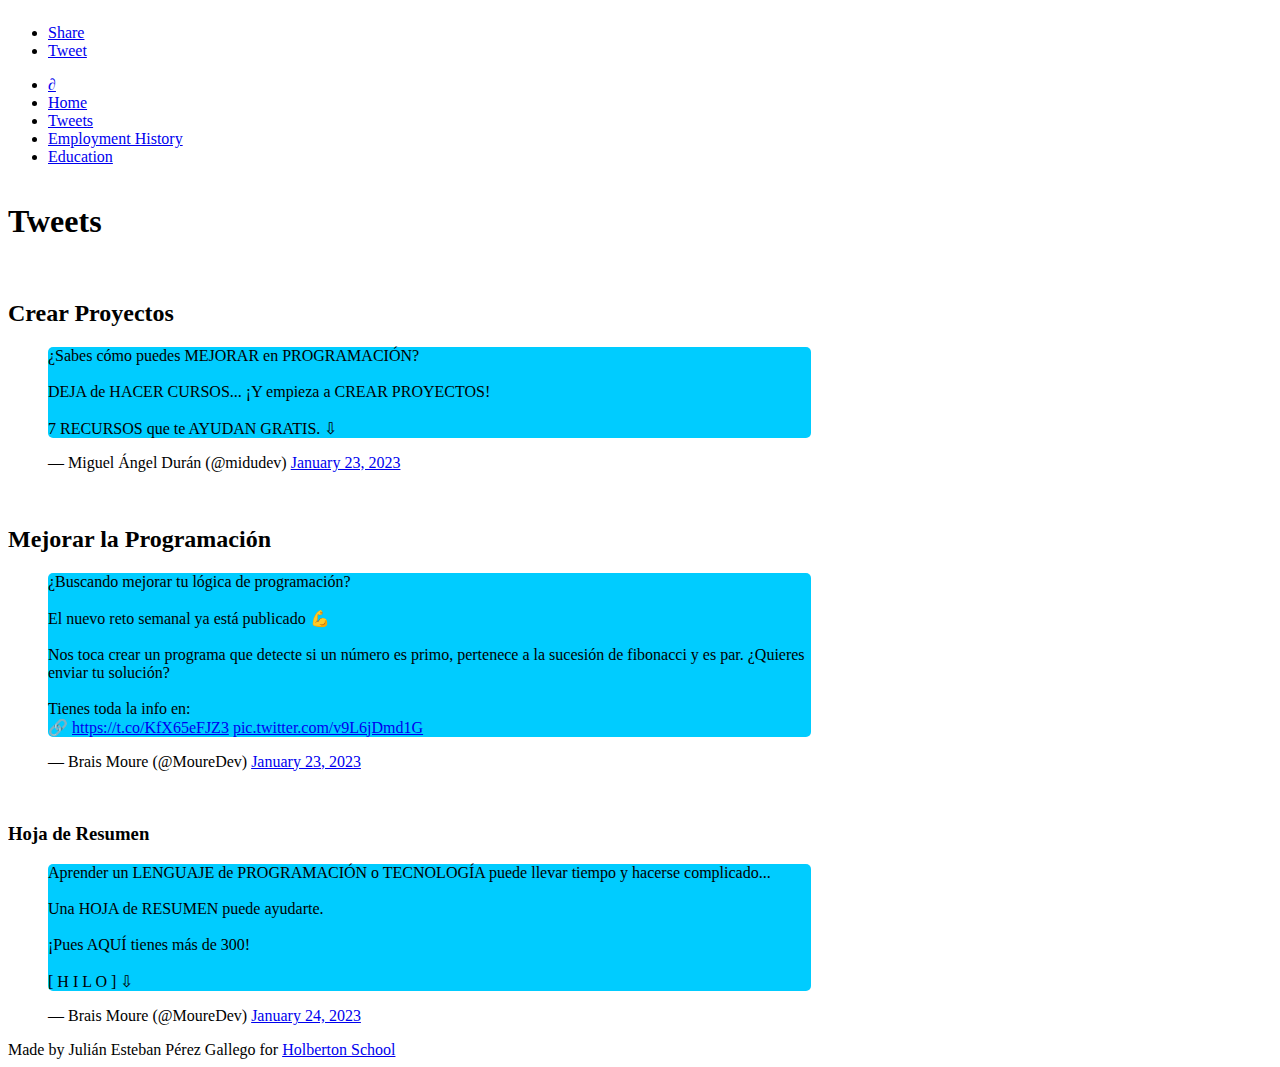
<file: tweets.html>
<!DOCTYPE html>
<html lang="en">
  <head>
    <meta charset="UTF-8" />
    <meta http-equiv="X-UA-Compatible" content="IE=edge" />
    <meta name="viewport" content="width=device-width, initial-scale=1.0" />
    <link href="https://apply.holbertonschool.com/level2/school.css" rel="stylesheet">
    <link href="styles.css" rel="stylesheet">
    <script src="behavior.js"></script>
    <title>Tweets</title>

  </head>
  <body class="works_on_smartphone">
    <header>
        <div class="right">
            <ul>
                <li>
                    <div id="fb-root"></div>
                    <script>
                      (function (d, s, id) {
                        var js,
                          fjs = d.getElementsByTagName(s)[0];
                        if (d.getElementById(id)) return;
                        js = d.createElement(s);
                        js.id = id;
                        js.src =
                          "https://connect.facebook.net/en_US/sdk.js#xfbml=1&version=v3.0";
                        fjs.parentNode.insertBefore(js, fjs);
                      })(document, "script", "facebook-jssdk");
                    </script>
        
                    <!-- Your share button code -->
                    <div
                      class="fb-share-button"
                      data-href="https://www.facebook.com/"
                      data-layout="button"
                      data-size="small"
                    >
                      <a
                        target="_blank"
                        href="https://www.facebook.com/sharer/sharer.php?u=https%3A%2F%2Fwww.facebook.com%2F&amp;src=sdkpreparse"
                        class="fb-xfbml-parse-ignore"
                        >Share</a
                      >
                    </div>
                  </li>
                  <li>
                    <a
                      href="https://twitter.com/share?ref_src=twsrc%5Etfw"
                      class="twitter-share-button"
                      data-show-count="false"
                      >Tweet</a
                    >
                    <script
                      async
                      src="https://platform.twitter.com/widgets.js"
                      charset="utf-8"
                    ></script>
                  </li>
            </ul>
          </div>
        <ul>
            <li class="logo" ><a href="https://apply.holbertonschool.com/holberton-logo.png">&#8706;</a></li>
            <li><a href="./index.html" target="_blank">Home</a></li>
            <li><a href="./tweets.html" target="_blank">Tweets</a></li>
            <li><a href="./employmentHistory.html" target="_blank">Employment History</a></li>
            <li><a href="./education.html" target="_blank">Education</a></li>
          </ul>
    </header>
    <main>
      <article>
        <h1>Tweets</h1>
        <br>
        <h2>Crear Proyectos</h2>
        <p>
            <blockquote class="twitter-tweet">
                <p lang="es" dir="ltr">¿Sabes cómo puedes MEJORAR en PROGRAMACIÓN?
                    <br><br>DEJA de HACER CURSOS... ¡Y empieza a CREAR PROYECTOS!
                    <br><br>7 RECURSOS que te AYUDAN GRATIS. ⇩
                </p>&mdash; Miguel Ángel Durán (@midudev) 
                <a href="https://twitter.com/midudev/status/1617525425940598788?ref_src=twsrc%5Etfw">
                    January 23, 2023
                </a>    
            </blockquote> 
            <script async src="https://platform.twitter.com/widgets.js" charset="utf-8"></script>
        </p>
        <br>
        <h2>Mejorar la Programación</h2>
        <p>
          <blockquote class="twitter-tweet">
              <p lang="es" dir="ltr">¿Buscando mejorar tu lógica 
                  de programación?       
                  <br><br>El nuevo reto semanal ya está publicado 💪
                  <br><br>Nos toca crear un programa que detecte si 
                  un número es primo, pertenece a la sucesión de fibonacci 
                  y es par. ¿Quieres enviar tu solución?
                  <br><br>Tienes toda la info en:
                  <br>🔗 
                  <a href="https://t.co/KfX65eFJZ3">https://t.co/KfX65eFJZ3</a> 
                  <a href="https://t.co/v9L6jDmd1G">pic.twitter.com/v9L6jDmd1G</a>
              </p>&mdash; 
                  Brais Moure (@MoureDev) 
                  <a href="https://twitter.com/MoureDev/status/1617632100823212033?ref_src=twsrc%5Etfw">
                    January 23, 2023</a>
          </blockquote> 
          <script async src="https://platform.twitter.com/widgets.js" charset="utf-8"></script>
        </p>
        <br>
        <h3>Hoja de Resumen</h3>
        <p>
          <blockquote class="twitter-tweet">
            <p lang="es" dir="ltr">Aprender un LENGUAJE de PROGRAMACIÓN o TECNOLOGÍA puede llevar
              tiempo y hacerse complicado...
              <br><br>Una HOJA de RESUMEN puede ayudarte.<br><br>¡Pues AQUÍ tienes más de 300!
              <br><br>[ H I L O ] ⇩</p>&mdash; Brais Moure (@MoureDev) 
              <a href="https://twitter.com/MoureDev/status/1617890605572521987?ref_src=twsrc%5Etfw">January 24, 2023</a> 
          </blockquote> 
          <script async src="https://platform.twitter.com/widgets.js" charset="utf-8"></script>
        </p>
      </article>
      <aside>
        <div id="disqus_thread"></div>
        <script>

          (function () {
            // DON'T EDIT BELOW THIS LINE
            var d = document,
              s = d.createElement("script");
            s.src = "https://about-me-awxnstclpe.disqus.com/embed.js";
            s.setAttribute("data-timestamp", +new Date());
            (d.head || d.body).appendChild(s);
          })();
        </script>

        <noscript
          >Please enable JavaScript to view the
          <a href="https://disqus.com/?ref_noscript"
            >comments powered by Disqus.</a>
        </noscript>
      </aside>
    </main>
    <footer>
        Made by Julián Esteban Pérez Gallego for
        <a href="https://apply.holbertonschool.com" target="_blank"
          >Holberton School</a
        >
      </footer>
  </body>
</html>
</file>
<file: styles.css>
body {
  display: flex;
  flex-direction: column;
}
main {
  display: flex;
  flex-direction: row;
  flex: auto;
}

article {
  flex: 2;
  overflow-y: auto;
}

aside {
  flex: 1;
  overflow-y: auto;
}

p {
  background-color: #00ccff;
  border-radius: 5px;
}

a:hover {
  color: #00ccff;
}
</file>
